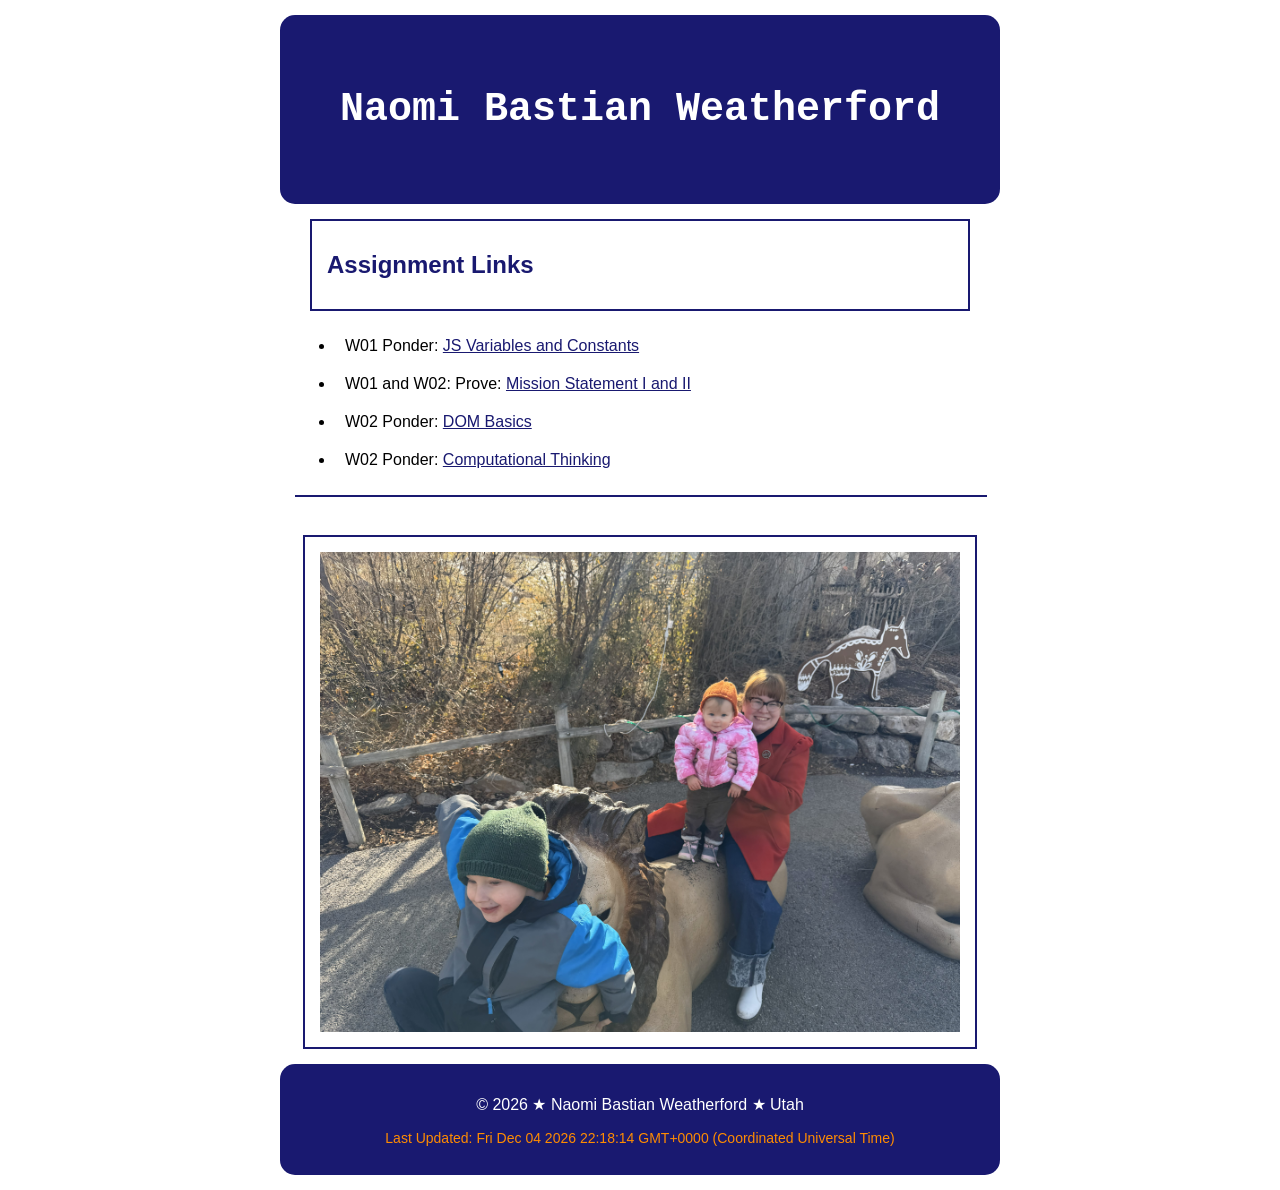
<file: index.html>
<!DOCTYPE html>
<html lang="en">

<head>
  <meta charset="UTF-8">
  <meta http-equiv="X-UA-Compatible" content="IE=edge">
  <meta name="viewport" content="width=device-width, initial-scale=1.0">
  <title>WDD 131 Portfolio</title>
  <meta name="description"
    content="Assignment portfolio for Naomi Bastian Weatherford in WDD 131: Dynamic Web Fundamentals at Brigham Young University - Idaho">
  <meta name="author" content="Naomi Bastian Weatherford">
  <link rel="stylesheet" href="style.css">
</head>

<body>
  <header>
    <h1>Naomi Bastian Weatherford</h1>
  </header>
  <nav>
    <h2>Assignment Links</h2>
    <ul>
      <li>W01 Ponder: <a href="#">JS Variables and Constants</a></li>
      <li>W01 and W02: Prove: <a href="#">Mission Statement I and II</a></li>
      <li>W02 Ponder: <a href="#">DOM Basics</a></li>
      <li>W02 Ponder: <a href="#">Computational Thinking</a></li>
    </ul>
    <hr>
  </nav>
  <main>
    <img src="family.jpg" alt="Naomi Bastian Weatherford's family at the zoo">
  </main>
  <footer>
    <p>
      &copy; <span id="year"> </span> &#9733; Naomi Bastian Weatherford
      &#9733; Utah
    </p>
    <p class="updated">Last Updated: <span id="lastmodified"></span></p>
  </footer>
  <script src="index.js"></script>
</body>

</html>
</file>
<file: style.css>
html {
  font-family: Arial, Helvetica, sans-serif;
}

body {
  max-width: 720px;
  background: white;
  margin: auto;
  padding: 15px;
}

header {
  background: midnightblue;
  display: flex;
  flex-direction: column;
  align-items: center;
  justify-content: center;
  padding: 30px;
  border-radius: 15px;
  text-align: center;
}

header h1 {
  color: white;
  font-size: 2.5em;
  padding: 15px;
  font-family: "Lucida Console", "Courier New", monospace;
}

nav {
  padding: 15px;
}

nav h2 {
  color: midnightblue;
  font-size: 1.5em;
  padding: 30px 15px;
  margin: 0 15px;
  border: 2px solid midnightblue;
}

nav ul li {
  padding: 10px;
}

nav ul li a:link,
nav ul li a:visited {
  color: midnightblue;
}

nav ul li a:hover,
nav ul li a:active {
  color: darkorange;
}

nav ul ul {
  list-style-type: disc;
}

main {
  padding: 15px;
  display: flex;
  flex-direction: column;
  justify-content: center;
}

main img {
  max-width: 640px;
  margin: 0 auto;
  padding: 15px;
  border: 2px solid midnightblue;
}

hr {
  border: 1px solid midnightblue;
  width: 100%;
}

footer {
  background: midnightblue;
  color: white;
  padding: 15px;
  text-align: center;
  display: flex;
  flex-direction: column;
  justify-content: center;
  border-radius: 15px;
}

.updated {
  font-size: 0.875em;
  color: darkorange;
  margin-top: 0;
}
</file>
